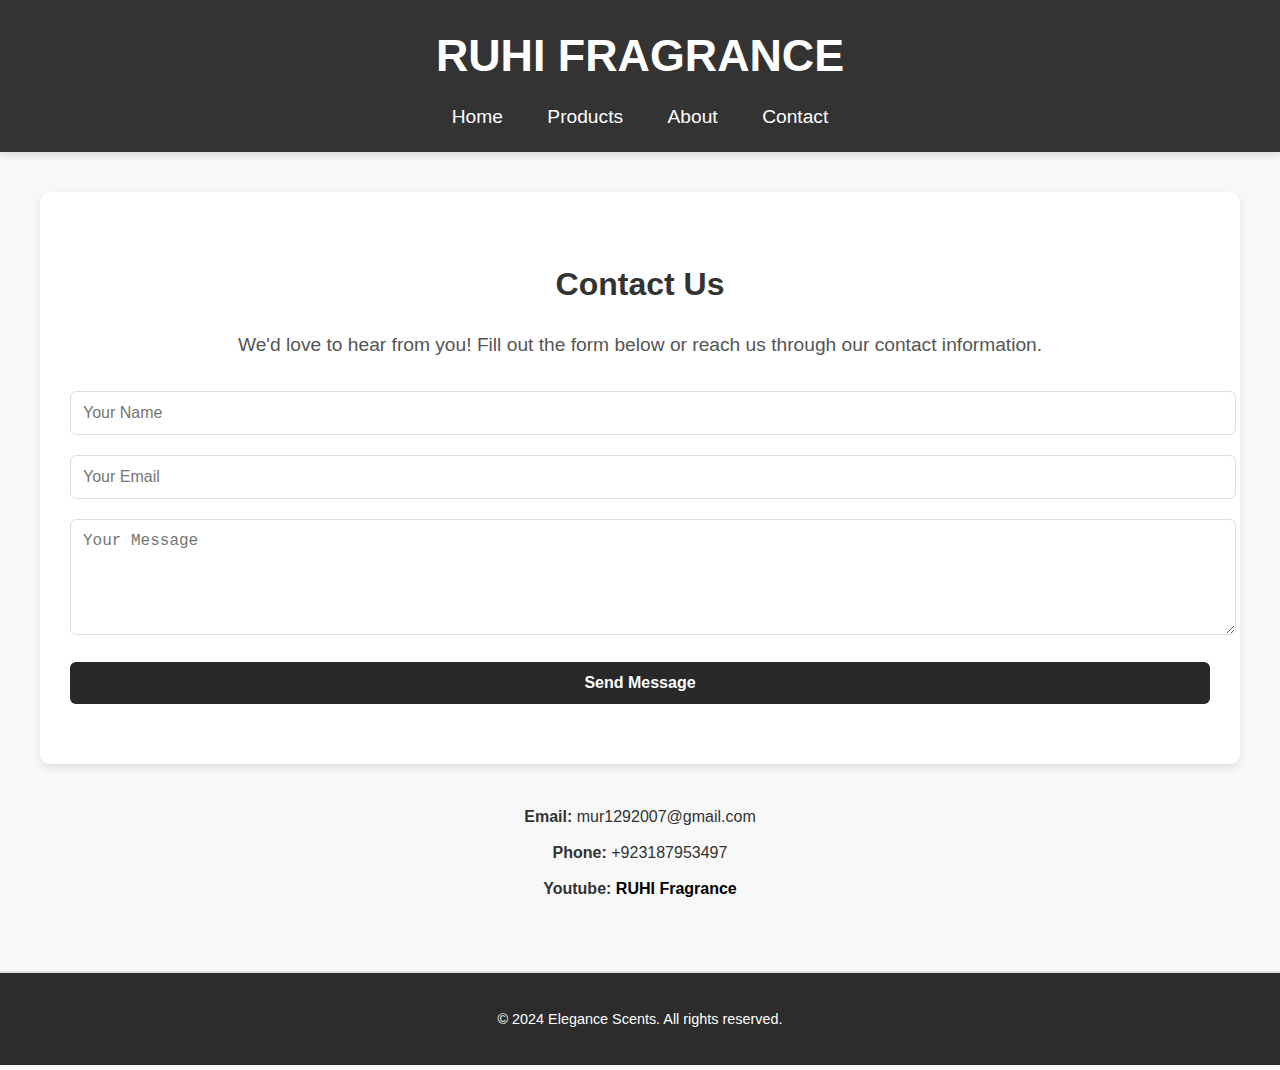
<file: contact.html>
<!DOCTYPE html>
<html lang="en">
<head>
    <meta charset="UTF-8">
    <meta name="viewport" content="width=device-width, initial-scale=1.0">
    <title>Contact Us -- RUHI Fragrance</title>
    <link rel="stylesheet" href="css/contact.css">
</head>
<body>
    <header>
        <h1>RUHI FRAGRANCE</h1>
        <nav>
            <a href="index.html">Home</a>
            <a href="products.html">Products</a>
            <a href="about.html">About</a>
            <a href="contact.html">Contact</a>
        </nav>
    </header>

    <div class="container">
        <section class="contact-section">
            <h2>Contact Us</h2>
            <p>We'd love to hear from you! Fill out the form below or reach us through our contact information.</p>
            <form action="#" method="post">
                <input type="text" name="name" placeholder="Your Name" required>
                <input type="email" name="email" placeholder="Your Email" required>
                <textarea name="message" rows="5" placeholder="Your Message" required></textarea>
                <button type="submit">Send Message</button>
            </form>
        </section>

        <div class="info">
            <p><strong>Email:</strong> mur1292007@gmail.com</p>
            <p><strong>Phone:</strong> +923187953497</p>
            <p><strong>Youtube:</strong> <a href="https://www.youtube.com/channel/UCm9kmw3rhYzxMdIelOK1PPw">RUHI Fragrance</a></p>
        </div>
    </div>

    <footer>
        <p>&copy; 2024 Elegance Scents. All rights reserved.</p>
    </footer>
</body>
</html>
</file>
<file: css/contact.css>
body {
    font-family: 'Arial', sans-serif;
    margin: 0;
    padding: 0;
    background-color: #f8f8f8;
    color: #333;
    line-height: 1.6;
}

/* Links */
a {
    text-decoration: none;
    color: inherit;
    transition: color 0.3s ease;
}

a:hover {
    color: #000;
}

/* Header */
header {
    background-color: #333333;
    color: white;
    text-align: center;
    padding: 20px;
    box-shadow: 0 4px 6px rgba(0, 0, 0, 0.1);
}

header h1 {
    font-size: 2.8rem;
    margin: 0;
    font-family: 'Helvetica Neue', sans-serif;
}

/* Navigation */
nav {
    margin-top: 10px;
}

nav a {
    margin: 0 20px;
    font-size: 1.2rem;
    color: #fff;
    transition: color 0.3s ease;
}

nav a:hover {
    color: #000000;
}
/* Container */
.container {
    max-width: 1200px;
    margin: 20px auto;
    padding: 20px 15px;
}

/* Contact Section */
.contact-section {
    background-color: #fff;
    padding: 40px 30px;
    border-radius: 10px;
    box-shadow: 0 4px 8px rgba(0, 0, 0, 0.1);
}

.contact-section h2 {
    text-align: center;
    color: #333;
    font-size: 2rem;
    margin-bottom: 20px;
}

.contact-section p {
    text-align: center;
    color: #555;
    font-size: 1.2rem;
    margin-bottom: 30px;
}

/* Form Elements */
form input,
form textarea,
form button {
    width: 100%;
    padding: 12px;
    margin-bottom: 20px;
    border-radius: 6px;
    border: 1px solid #ddd;
    background-color: #fff;
    color: #333;
    font-size: 1rem;
    transition: all 0.3s ease;
}

form input:focus,
form textarea:focus {
    border-color: #000000;
    outline: none;
    background-color: #f9f9f9; /* Slight highlight on focus */
}

form button {
    background-color: #282828; /* Neutral button */
    color: #fff;
    border: none;
    cursor: pointer;
    font-weight: bold;
    transition: background-color 0.3s ease, color 0.3s ease;
}

form button:hover {
    background-color: #fff;
    color: #000;
    border: 1px solid #282828; /* Added border on hover */
}

/* Info Section */
.info {
    text-align: center;
    margin-top: 40px;
}

.info p {
    margin: 10px 0;
    color: #333;
    font-size: 1rem;
}

.info a {
    color: #000000; /* Bright link color */
    font-weight: bold;
    transition: color 0.3s ease;
}

.info a:hover {
    text-decoration: underline;
    color: #575757; /* Slightly darker shade on hover */
}

/* Footer */
footer {
    background-color: #2c2c2c;
    color: #fff;
    text-align: center;
    padding: 20px;
    margin-top: 40px;
    border-top: 2px solid #ddd;
    font-size: 0.9rem;
}

/* Media Queries */
@media (max-width: 768px) {
    .contact-section {
        padding: 30px 20px;
    }

    form input, 
    form textarea, 
    form button {
        font-size: 0.95rem;
    }

    header h1 {
        font-size: 2rem;
    }

    nav a {
        font-size: 0.95rem;
    }

    .info p {
        font-size: 0.9rem;
    }
}
</file>
